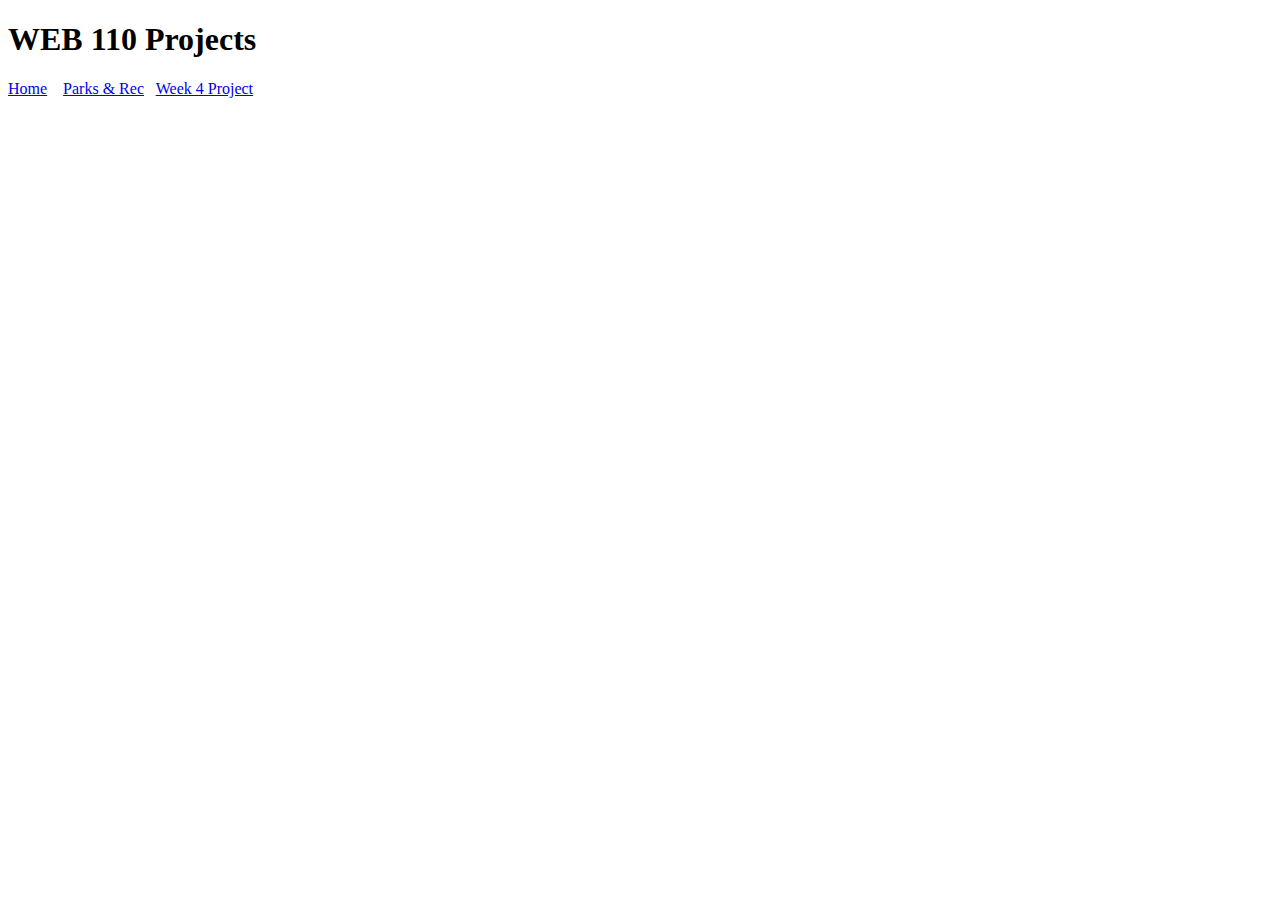
<file: index.html>
<!DOCTYPE html>
<html lang="en">
<head>
    <meta charset="UTF-8">
    <title>WEB 110 Projects</title>
</head>
<body>
    <h1>WEB 110 Projects</h1>
<nav>
        <a href="index.html">Home</a> &nbsp;&nbsp;
        <a href="Week2Project/home.html">Parks &amp; Rec</a> &nbsp;
        <a href="Week4Project/home.html">Week 4 Project</a>
</nav>
</body>
</html>
</file>
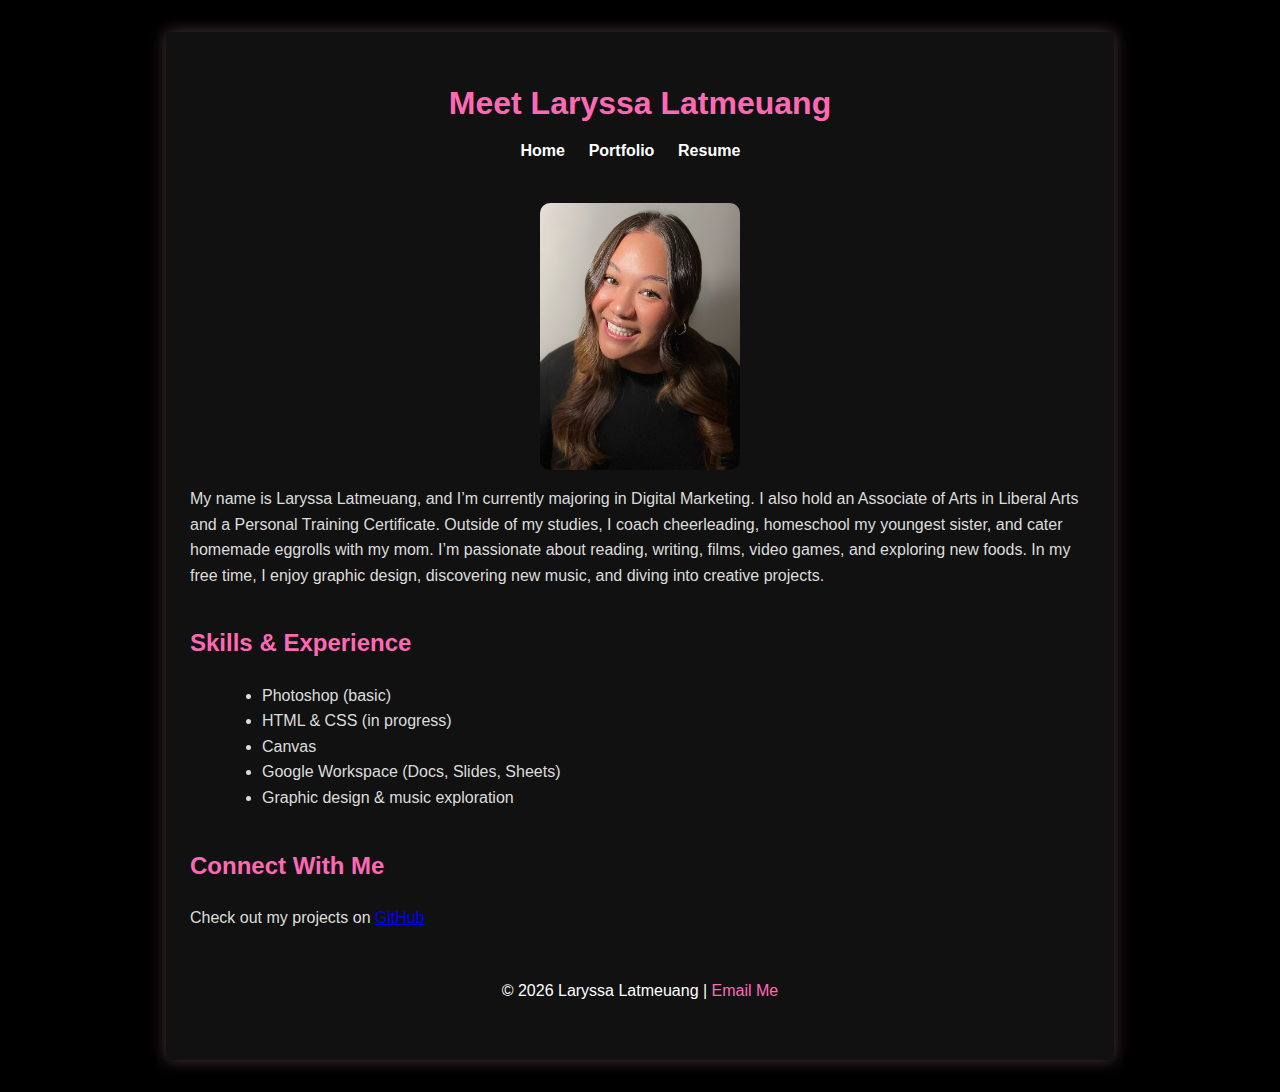
<file: PortfolioProject/index.html>
<!-- 
Name: Laryssa Latmeuang
Date: 03/07/2026
Subject: Portfolio Website - Home Page
-->

<!DOCTYPE html>
<html lang="en">
<head>
    <meta charset="UTF-8">
    <title>Meet Laryssa - Home</title>
    <link rel="stylesheet" href="styles.css">
</head>
<body>
    <div id="wrapper">
        <header>
            <h1>Meet Laryssa Latmeuang</h1>
            <nav>
                <ul>
                    <li><a href="index.html">Home</a></li>
                    <li><a href="portfolio.html">Portfolio</a></li>
                    <li><a href="resume.html">Resume</a></li>
                </ul>
            </nav>
        </header>

        <main>
            <section id="about-me">
                <img src="images/headshot.jpg" alt="Profile Headshot">
                <p>My name is Laryssa Latmeuang, and I’m currently majoring in Digital Marketing. I also hold an Associate of Arts in Liberal Arts and a Personal Training Certificate. Outside of my studies, I coach cheerleading, homeschool my youngest sister, and cater homemade eggrolls with my mom. I’m passionate about reading, writing, films, video games, and exploring new foods. In my free time, I enjoy graphic design, discovering new music, and diving into creative projects.</p>
            </section>

            <section id="skills">
                <h2>Skills & Experience</h2>
                <ul>
                    <li>Photoshop (basic)</li>
                    <li>HTML & CSS (in progress)</li>
                    <li>Canvas</li>
                    <li>Google Workspace (Docs, Slides, Sheets)</li>
                    <li>Graphic design & music exploration</li>
                </ul>
            </section>

            <section id="social">
                <h2>Connect With Me</h2>
                <p>Check out my projects on <a href="https://github.com/llatmeua" target="_blank">GitHub</a></p>
            </section>
        </main>

        <footer>
            <p>&copy; 2026 Laryssa Latmeuang | <a href="mailto:llatmeua@stumail.jccc.edu">Email Me</a></p>
        </footer>
    </div>
</body>
</html>
</file>
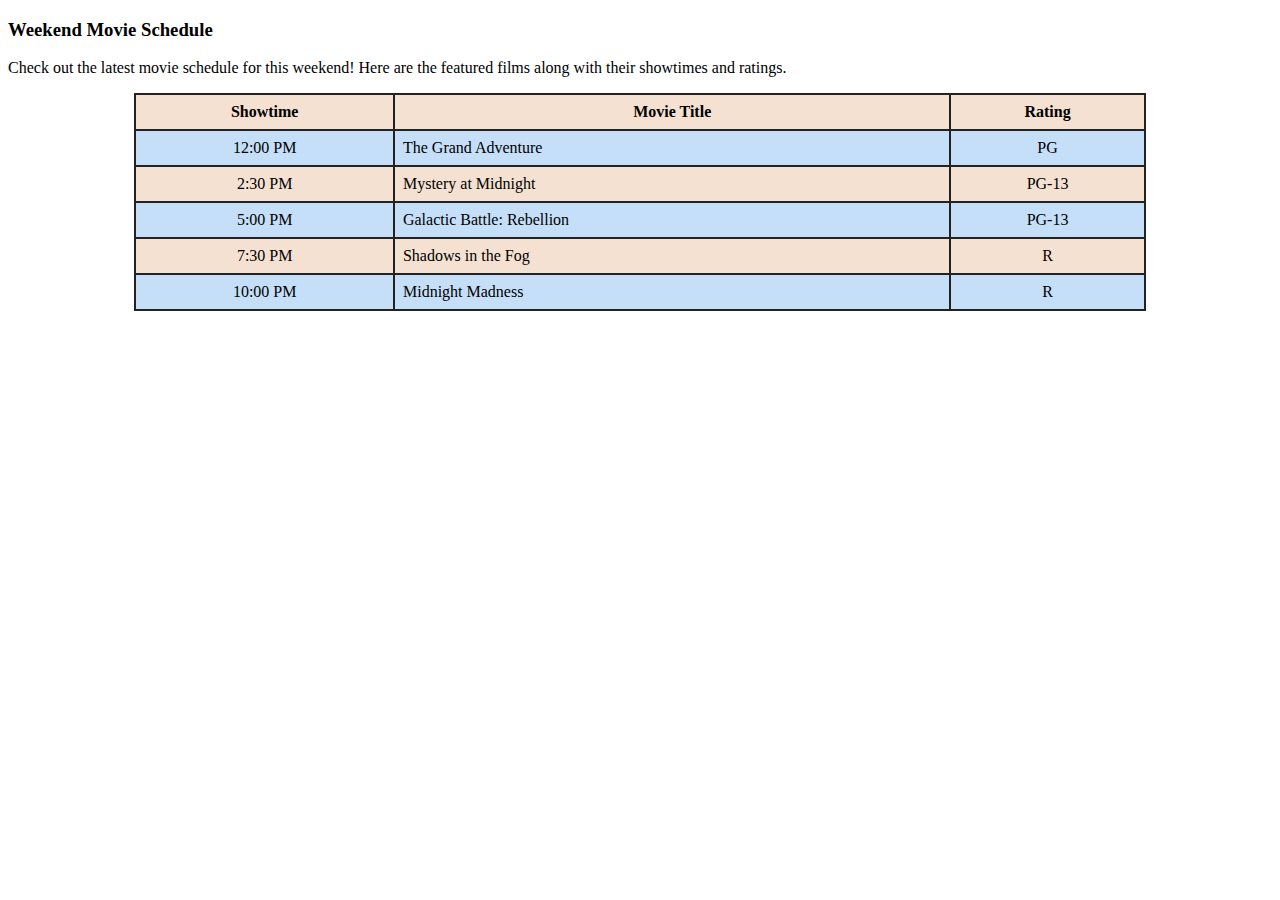
<file: Week10Project/home.html>
<!--
Laryssa Latmeuang
04/06/2026
-->

<!DOCTYPE html>
<html lang="en">
<head>
    <meta charset="UTF-8">
    <title>Weekend Movie Schedule</title>

    <link rel="stylesheet" href="styles.css">
</head>

<body>

    <h3>Weekend Movie Schedule</h3>

    <p>
        Check out the latest movie schedule for this weekend! 
        Here are the featured films along with their showtimes and ratings.
    </p>

    <table>
        <tr>
            <th>Showtime</th>
            <th>Movie Title</th>
            <th>Rating</th>
        </tr>

        <tr>
            <td>12:00 PM</td>
            <td class="movie-title">The Grand Adventure</td>
            <td>PG</td>
        </tr>

        <tr>
            <td>2:30 PM</td>
            <td class="movie-title">Mystery at Midnight</td>
            <td>PG-13</td>
        </tr>

        <tr>
            <td>5:00 PM</td>
            <td class="movie-title">Galactic Battle: Rebellion</td>
            <td>PG-13</td>
        </tr>

        <tr>
            <td>7:30 PM</td>
            <td class="movie-title">Shadows in the Fog</td>
            <td>R</td>
        </tr>

        <tr>
            <td>10:00 PM</td>
            <td class="movie-title">Midnight Madness</td>
            <td>R</td>
        </tr>
    </table>

</body>
</html>
</file>
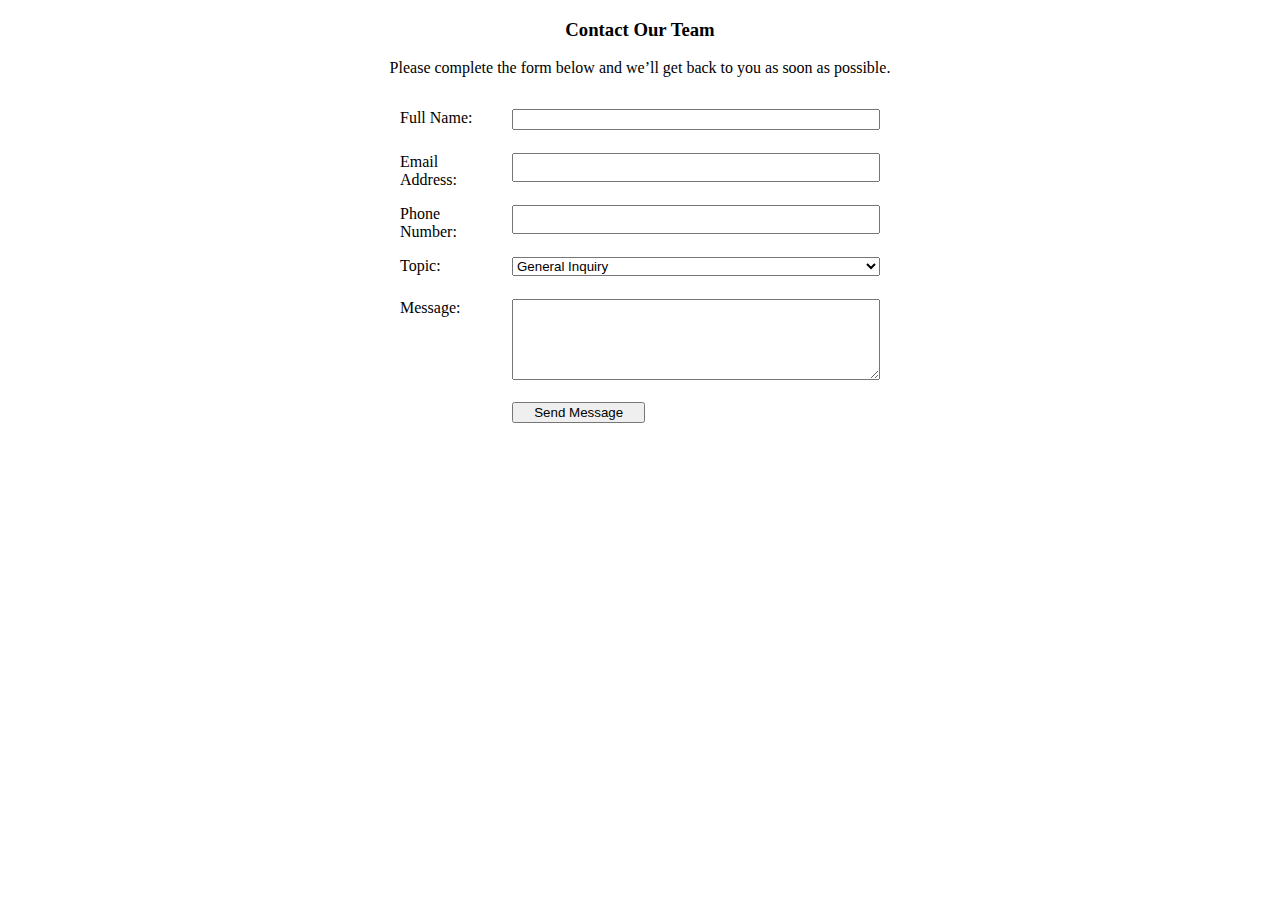
<file: Week11Project/home.html>
<!DOCTYPE html>
<html lang="en">
<head>
<!--
Laryssa Latmeuang
04/14/2026
-->
    <meta charset="UTF-8">
    <title>Contact Us</title>
    <link rel="stylesheet" href="styles.css">
</head>

<body>

    <h3>Contact Our Team</h3>

    <p>Please complete the form below and we’ll get back to you as soon as possible.</p>

    <form action="https://webdevbasics.net/scripts/demo.php" method="POST">

        <label for="fullname">Full Name:</label>
        <input type="text" id="fullname" name="fullname" required>

        <label for="email">Email Address:</label>
        <input type="email" id="email" name="email" required>

        <label for="phone">Phone Number:</label>
        <input type="tel" id="phone" name="phone">

        <label for="topic">Topic:</label>
        <select id="topic" name="topic">
            <option value="general">General Inquiry</option>
            <option value="support">Support</option>
            <option value="feedback">Feedback</option>
        </select>

        <label for="message">Message:</label>
        <textarea id="message" name="message" rows="5" required></textarea>

        <input type="submit" value="Send Message">

    </form>

</body>
</html>
</file>
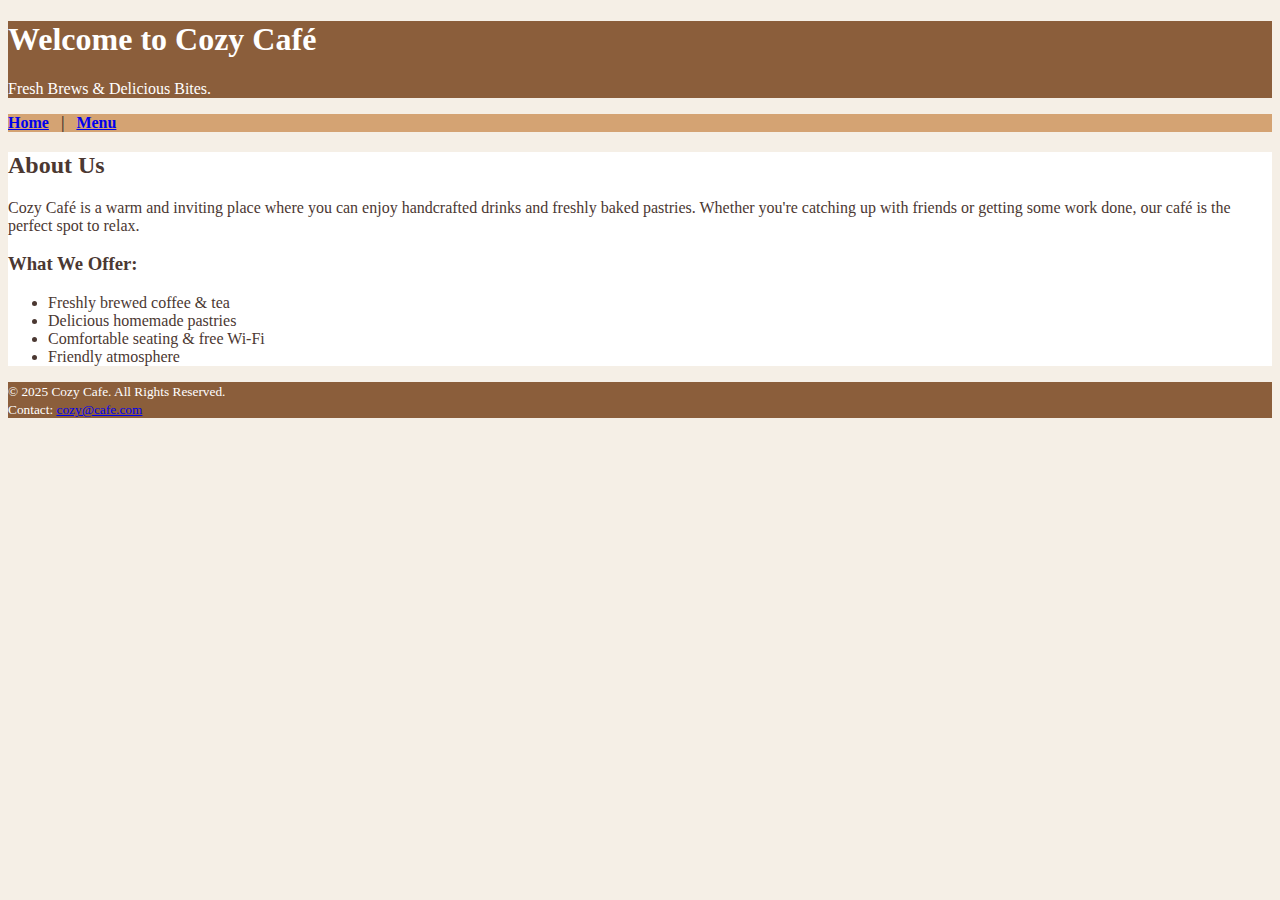
<file: Week4Project/home.html>
<!DOCTYPE html>
<html lang="en">
<head>
    <meta charset="UTF-8">
    <title>Cozy Café</title>
    <link rel="stylesheet" href="styles.css">
</head>

<body>

<header>
    <h1>Welcome to Cozy Café</h1>
    <p>Fresh Brews & Delicious Bites.</p>
</header>

<nav>
    <b>
        <a href="home.html">Home</a> &nbsp; | &nbsp;
        <a href="menu.html">Menu</a>
    </b>
</nav>

<main>
    <h2>About Us</h2>

    <p>
        Cozy Café is a warm and inviting place where you can enjoy handcrafted drinks and freshly baked pastries. Whether you're catching up with friends or getting some work done, our café is the perfect spot to relax.
    </p>

    <h3>What We Offer:</h3>

    <ul>
        <li>Freshly brewed coffee & tea</li>
        <li>Delicious homemade pastries</li>
        <li>Comfortable seating & free Wi-Fi</li>
        <li>Friendly atmosphere</li>
    </ul>
</main>

<footer>
    <small>
        © 2025 Cozy Cafe. All Rights Reserved.<br>
        Contact: <a href="mailto:cozy@cafe.com">cozy@cafe.com</a>
    </small>
</footer>

</body>
</html>
</file>
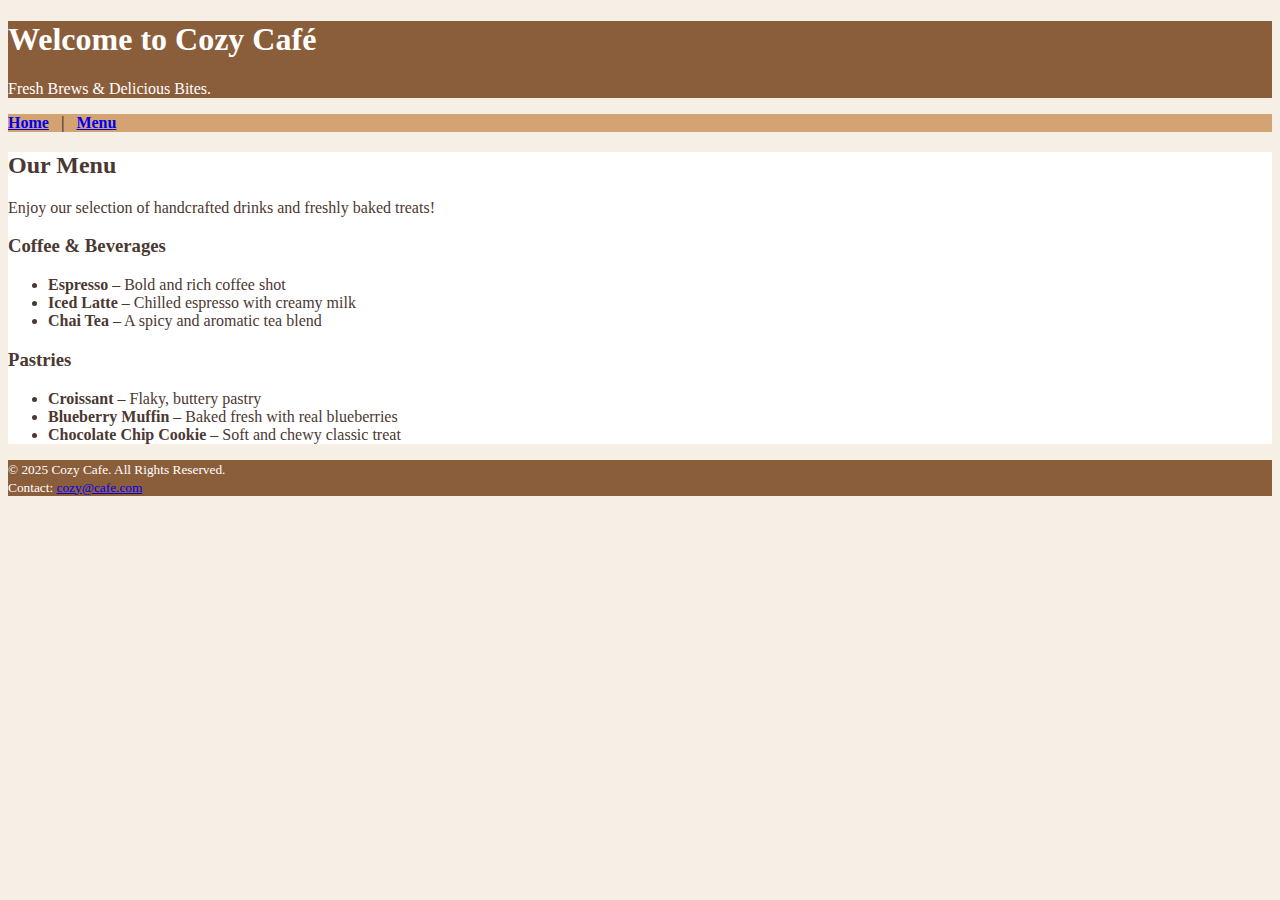
<file: Week4Project/menu.html>
<!DOCTYPE html>
<html lang="en">
<head>
    <meta charset="UTF-8">
    <title>Cozy Cafe Menu</title>
    <link rel="stylesheet" href="styles.css">
</head>
<body>

<header>
    <h1>Welcome to Cozy Café</h1>
    <p>Fresh Brews & Delicious Bites.</p>
</header>

<nav>
    <b>
        <a href="home.html">Home</a> &nbsp; | &nbsp;
        <a href="menu.html">Menu</a>
    </b>
</nav>

<main>
    <h2>Our Menu</h2>

    <p>
        Enjoy our selection of handcrafted drinks and freshly baked treats!
    </p>

    <h3>Coffee & Beverages</h3>

    <ul>
        <li><strong>Espresso</strong> – Bold and rich coffee shot</li>
        <li><strong>Iced Latte</strong> – Chilled espresso with creamy milk</li>
        <li><strong>Chai Tea</strong> – A spicy and aromatic tea blend</li>
    </ul>

    <h3>Pastries</h3>

    <ul>
        <li><strong>Croissant</strong> – Flaky, buttery pastry</li>
        <li><strong>Blueberry Muffin</strong> – Baked fresh with real blueberries</li>
        <li><strong>Chocolate Chip Cookie</strong> – Soft and chewy classic treat</li>
    </ul>
</main>

<footer>
    <small>
        © 2025 Cozy Cafe. All Rights Reserved.<br>
        Contact: <a href="mailto:cozy@cafe.com">cozy@cafe.com</a>
    </small>
</footer>

</body>
</html>
</file>
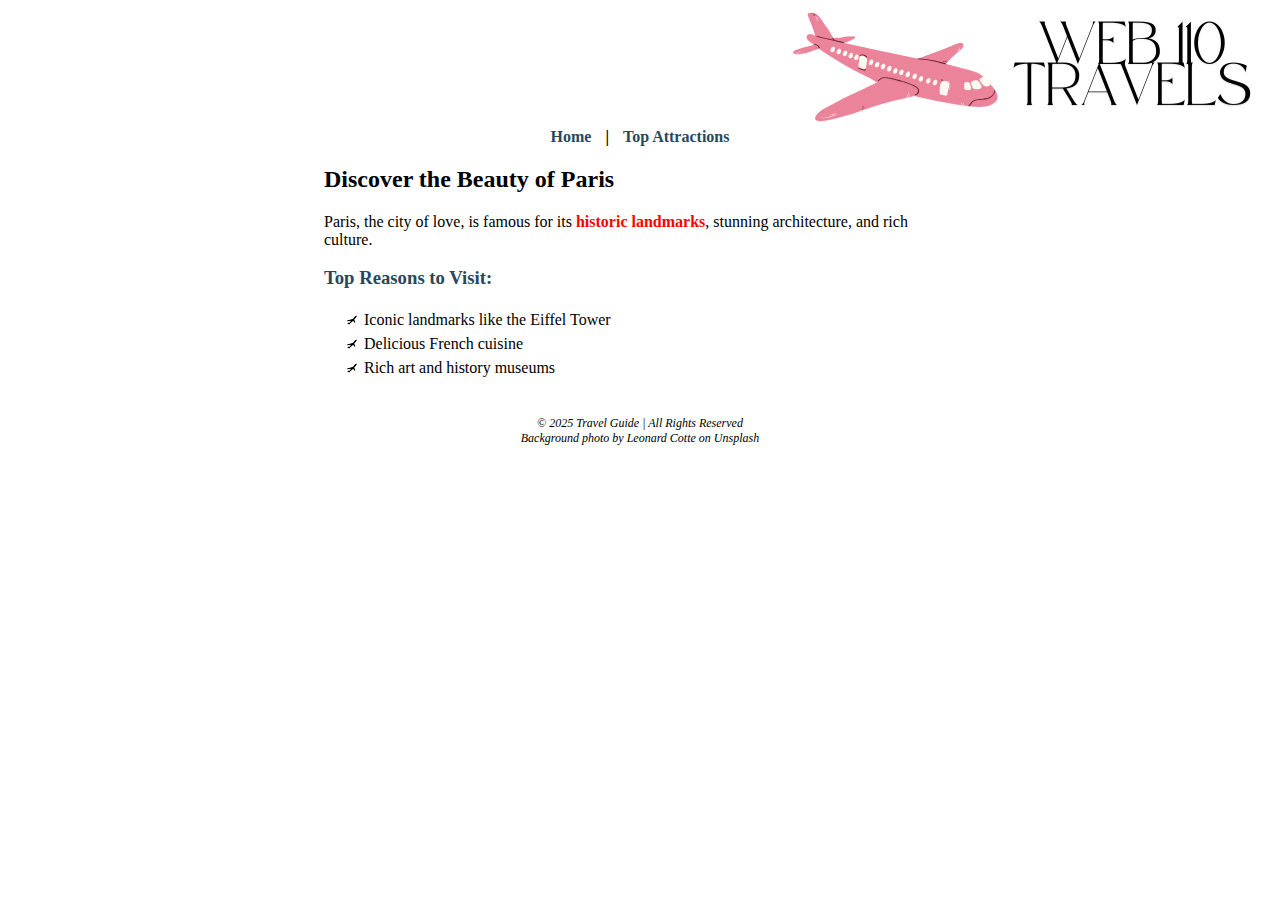
<file: Week6Project/home.html>
<!-- 
Name: Laryssa Latmeuang
Date: March 7, 2026
-->

<!DOCTYPE html>
<html lang="en">
<head>
    <meta charset="UTF-8">
    <title>Travel Guide - Home</title>
    <link rel="stylesheet" href="styles.css">
</head>

<body>

<header>
    <h1>Welcome to Paris</h1>
</header>

<nav>
    <a href="home.html">Home</a> | 
    <a href="attractions.html">Top Attractions</a>
</nav>

<main>
    <h2>Discover the Beauty of Paris</h2>

    <p>
        Paris, the city of love, is famous for its 
        <span class="web">historic landmarks</span>, stunning architecture, and rich culture.
    </p>

    <h3>Top Reasons to Visit:</h3>

    <ul>
        <li>Iconic landmarks like the Eiffel Tower</li>
        <li>Delicious French cuisine</li>
        <li>Rich art and history museums</li>
    </ul>
</main>

<footer>
    © 2025 Travel Guide | All Rights Reserved <br>
    Background photo by Leonard Cotte on Unsplash
</footer>

</body>
</html>
</file>
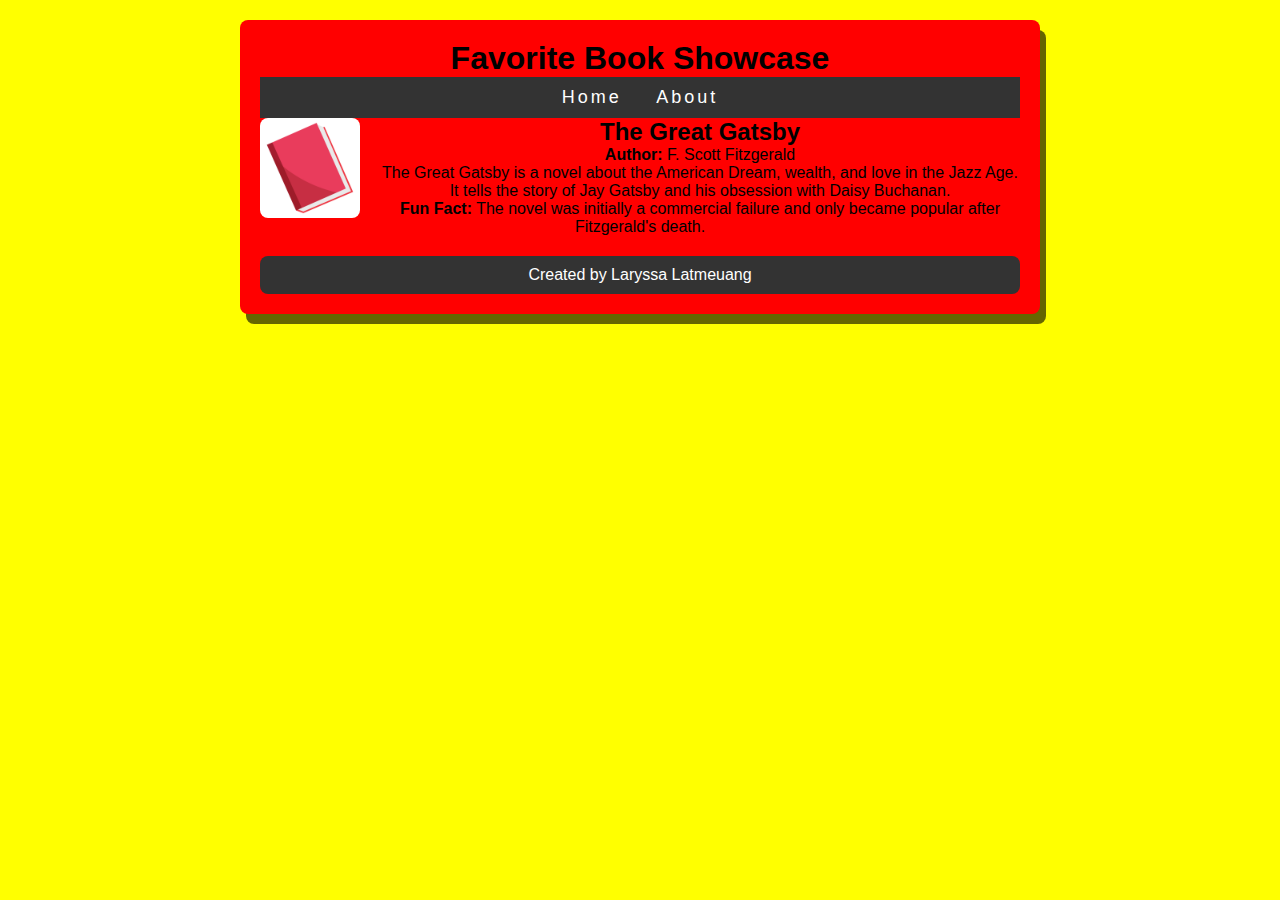
<file: Week8/home.html>
<!--
Laryssa Latmeuang
3/28/2026
-->

<!DOCTYPE html>
<html lang="en">
<head>
    <meta charset="UTF-8">
    <title>Favorite Book Showcase</title>
    <link rel="stylesheet" href="styles.css">
</head>

<body>

<div class="wrapper">

    <header>
        <h1>Favorite Book Showcase</h1>
    </header>

    <nav>
        <ul>
            <li><a href="home.html">Home</a></li>
            <li><a href="about.html">About</a></li>
        </ul>
    </nav>

    <div class="content">
        <img src="book.png" alt="Book cover">

        <h2>The Great Gatsby</h2>

        <p><strong>Author:</strong> F. Scott Fitzgerald</p>

        <p>
            The Great Gatsby is a novel about the American Dream, wealth, and love in the Jazz Age.
            It tells the story of Jay Gatsby and his obsession with Daisy Buchanan.
        </p>

        <p>
            <strong>Fun Fact:</strong> The novel was initially a commercial failure and only became
            popular after Fitzgerald's death.
        </p>
    </div>

    <div class="footer">
        <p>Created by Laryssa Latmeuang</p>
    </div>

</div>

</body>
</html>
</file>
<file: PortfolioProject/styles.css>
/* --------------------------
Name: Laryssa Latmeuang
Date: 03/07/2026
-------------------------- */

body {
    font-family: Arial, Helvetica, sans-serif;
    font-size: 1em;
    line-height: 1.6;
    background-color: #000; /* black background */
    color: #fff; /* white text */
    margin: 0;
    padding: 0;
}

#wrapper {
    width: 80%;
    max-width: 900px;
    margin: 2em auto;
    background-color: #111; /* slightly lighter black */
    padding: 1.5em;
    box-shadow: 0 0 15px rgba(255, 182, 193, 0.3); /* subtle pink glow */
}

header, footer {
    text-align: center;
    padding: 1em;
    background-color: #111;
}

header h1 {
    font-weight: bold;
    font-size: 2em;
    color: #ff69b4; /* pink accent */
    margin: 0.2em 0;
}

nav ul {
    list-style: none;
    padding: 0;
    margin: 0.5em 0;
}

nav ul li {
    display: inline-block;
    margin-right: 1.2em;
}

nav ul li a {
    color: #fff;
    text-decoration: none;
    font-weight: bold;
}

nav ul li a:hover {
    color: #ff69b4; /* pink hover */
}

main h2 {
    font-weight: bold;
    color: #ff69b4;
    margin-top: 1.5em;
}

main p, main ul {
    color: #ddd;
}

main img {
    max-width: 200px;
    height: auto;
    border-radius: 10px;
    display: block;
    margin: 1em auto;
}

ul, ol {
    margin-left: 2em;
}

footer a {
    color: #ff69b4;
    text-decoration: none;
}

footer a:hover {
    text-decoration: underline;
}

/* --------------------------
Project Images Grid for Portfolio
-------------------------- */
.project-images {
    display: grid;
    grid-template-columns: repeat(3, 1fr); /* 3 columns */
    gap: 1em; /* spacing between images */
    justify-items: center; /* center each image in its column */
    margin: 1.5em 0;
}

.project-images img {
    max-width: 150px;
    height: auto;
    border-radius: 8px;
    box-shadow: 0 0 10px rgba(255, 105, 180, 0.3); /* subtle pink glow */
}

/* --------------------------
KCFC Project Custom Styles
-------------------------- */
.project-title-pink {
    color: #ff69b4; /* pink title for KCFC project */
}

.project-images-large {
    display: flex;
    justify-content: center;
    margin: 1.5em 0;
}

.project-images-large img {
    max-width: 300px; /* larger for better visibility */
    height: auto;
    border-radius: 10px;
    box-shadow: 0 0 15px rgba(255, 105, 180, 0.4); /* subtle pink glow */
}
</file>
<file: Week10Project/styles.css>
table {
    border: 2px solid #222;
    margin: auto;
    width: 80%;
    border-collapse: collapse;
}

th, td {
    border: 2px solid #222;
    padding: 0.5em;
    text-align: center;
}

.movie-title {
    text-align: left;
}

tr:nth-child(odd) {
    background-color: #f4e1d2;
}

tr:nth-child(even) {
    background-color: #c5dff8;
}
</file>
<file: Week11Project/styles.css>
h3, p {
    text-align: center;
}

form {
    display: flex;
    flex-direction: column;
    flex-wrap: nowrap;
    margin: 0 auto;
    padding: 1em;
}

input, select, textarea {
    margin-bottom: 0.5em;
}

/* Media Query */
@media (min-width: 768px) {

    form {
        display: grid;
        width: 60%;
        max-width: 30em;
        gap: 1em;
        grid-template-columns: 6em 1fr;
        margin: 0 auto;
    }

    form > input[type="submit"] {
        grid-column: 2;
        width: 10em;
    }

}
</file>
<file: Week4Project/styles.css>
body {
    background-color: #F5EFE6;
    color: #4B3832;
}

header {
    background-color: #8B5E3B;
    color: #FFFFFF;
}

nav {
    background-color: #D4A373;
}

main {
    background-color: #FFFFFF;
}

footer {
    background-color: #8B5E3B;
    color: #FFFFFF;
}
</file>
<file: Week6Project/styles.css>
<!-- 
Name: Laryssa Latmeuang
Date: March 7, 2026
-->

body {
    font-family: Arial, Helvetica, sans-serif;
    background: url("images/background.jpg") no-repeat center fixed;
}

main {
    background-color: white;
    width: 50%;
    margin: auto;
}

header {
    background: url("images/logo.png") no-repeat right;
    text-align: center;
    color: white;
    padding: 20px;
}

nav {
    font-weight: bold;
    text-align: center;
}

nav a {
    text-decoration: none;
    color: #29485d;
    padding: 10px;
}

nav a:hover {
    color: #ff5733;
}

h1, h2, h3 {
    font-family: Georgia, "Times New Roman", serif;
}

h3 {
    color: #29485d;
}

ul {
    list-style-image: url("images/marker.gif");
}

li {
    line-height: 1.5;
}

footer {
    font-size: 75%;
    font-style: italic;
    text-align: center;
    font-family: Georgia, "Times New Roman", serif;
    padding: 20px;
    background-color: white;
    width: 20%;
    margin: auto;
}

.web {
    font-weight: bold;
    color: red;
}

#contact {
    text-align: center;
    padding: 15px;
    margin-top: 20px;
    background-color: #c7b2ae;
}

.attraction-image {
    max-width: 600px;
    display: block;
    margin: 20px auto;
    border-radius: 10px;
    box-shadow: 20px 20px 10px grey;
}
</file>
<file: Week8/styles.css>
* {
    box-sizing: border-box;
    margin: 0;
    padding: 0;
}

body {
    font-family: Arial, sans-serif;
    background-color: yellow;
    text-align: center;
}

.wrapper {
    max-width: 800px;
    margin: 20px auto;
    background-color: red;
    padding: 20px;
    border-radius: 8px;
    box-shadow: 6px 10px rgba(0, 0, 0, 0.6);
}

nav ul {
    list-style: none;
    padding: 10px;
    background-color: #333;
}

nav ul li {
    display: inline;
    margin: 0 15px;
}

nav a {
    color: white;
    text-decoration: none;
    font-size: 18px;
    letter-spacing: 3px;
}

nav a:hover {
    text-decoration: underline;
}

nav a:visited {
    color: purple;
}

.content img {
    width: 100px;
    height: 100px;
    float: left;
    margin-right: 20px;
    border-radius: 8px;
}

.content p {
    text-align: center;
}

.footer {
    margin-top: 20px;
    padding: 10px;
    background-color: #333;
    color: white;
    border-radius: 8px;
}
</file>
